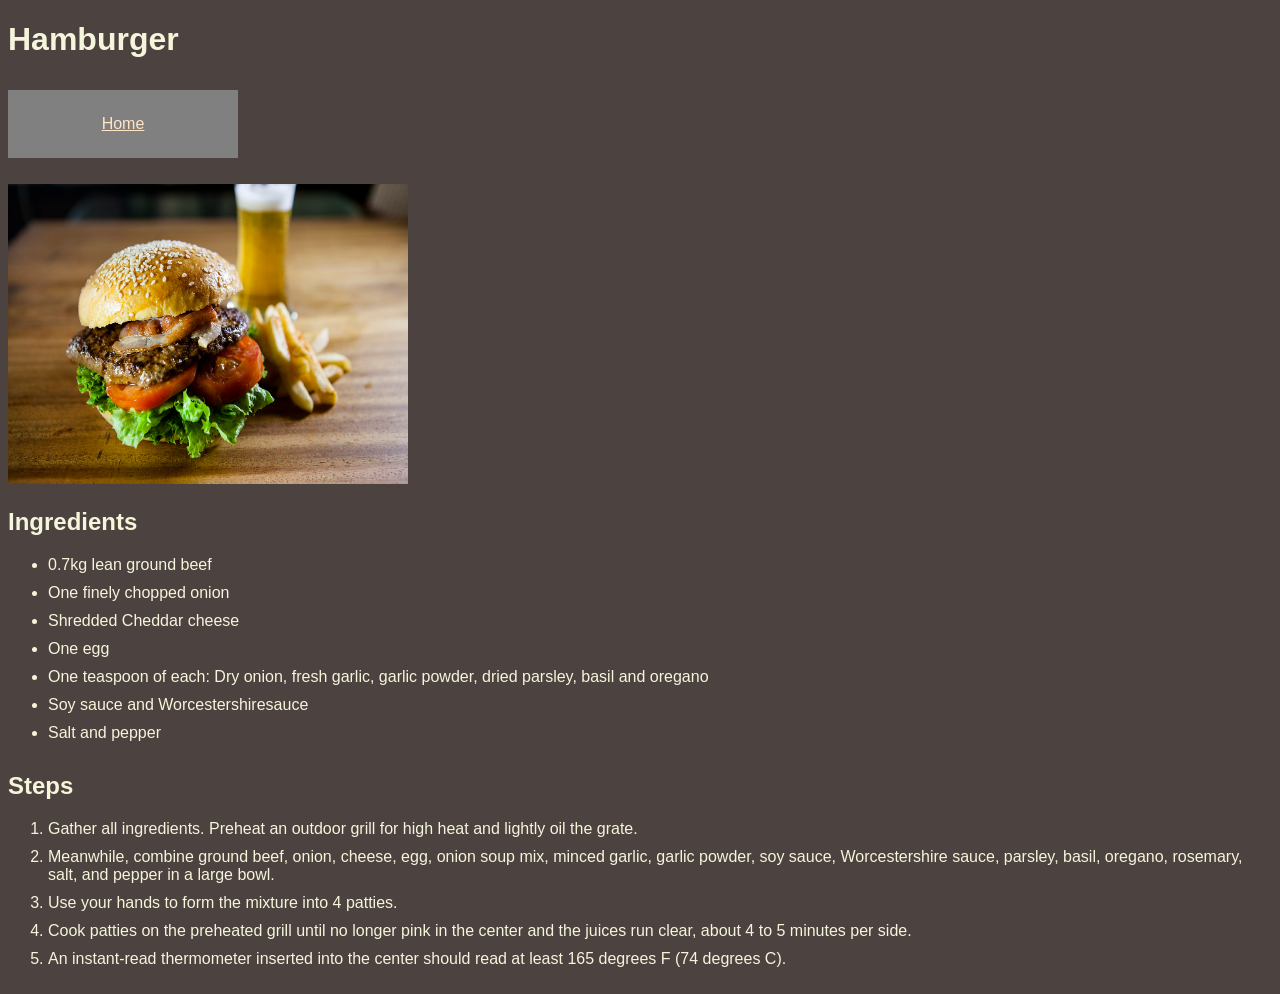
<file: recipes/hamburger.html>
<!DOCTYPE html>
<html lang="en">
<head>
    <meta charset="UTF-8">
    <meta name="viewport" content="width=device-width, initial-scale=1.0">
    <title>Hamburger</title>
    <link rel="stylesheet" href="../style.css">
</head>
<body>
    <h1>Hamburger</h1>
    <a class="menuopt" href="../index.html">Home</a>
    
    <p><img src="../images/Hamburger.jpg" alt="A hamburger" height="300" width="400"></p>

    <h2>Ingredients</h2>
    <ul>
        <li>0.7kg lean ground beef</li>
        <li>One finely chopped onion</li>
        <li>Shredded Cheddar cheese</li>
        <li>One egg</li>
        <li>One teaspoon of each: Dry onion, fresh garlic, garlic powder, 
             dried parsley, basil and oregano</li>
        <li>Soy sauce and Worcestershiresauce</li>
        <li>Salt and pepper</li>
    </ul>

    <h2>Steps</h2>
    <ol>
        <li>Gather all ingredients. Preheat an outdoor grill for high heat and lightly oil the grate.</li>
        <li>Meanwhile, combine ground beef, onion, cheese, egg, onion soup mix, minced garlic, garlic powder, soy sauce, Worcestershire sauce, parsley, basil, oregano, rosemary, salt, and pepper in a large bowl.</li>
        <li>Use your hands to form the mixture into 4 patties.</li>
        <li>Cook patties on the preheated grill until no longer pink in the center and the juices run clear, about 4 to 5 minutes per side.</li>
        <li>An instant-read thermometer inserted into the center should read at least 165 degrees F (74 degrees C).</li>
    </ol>
</body>
</html>
</file>
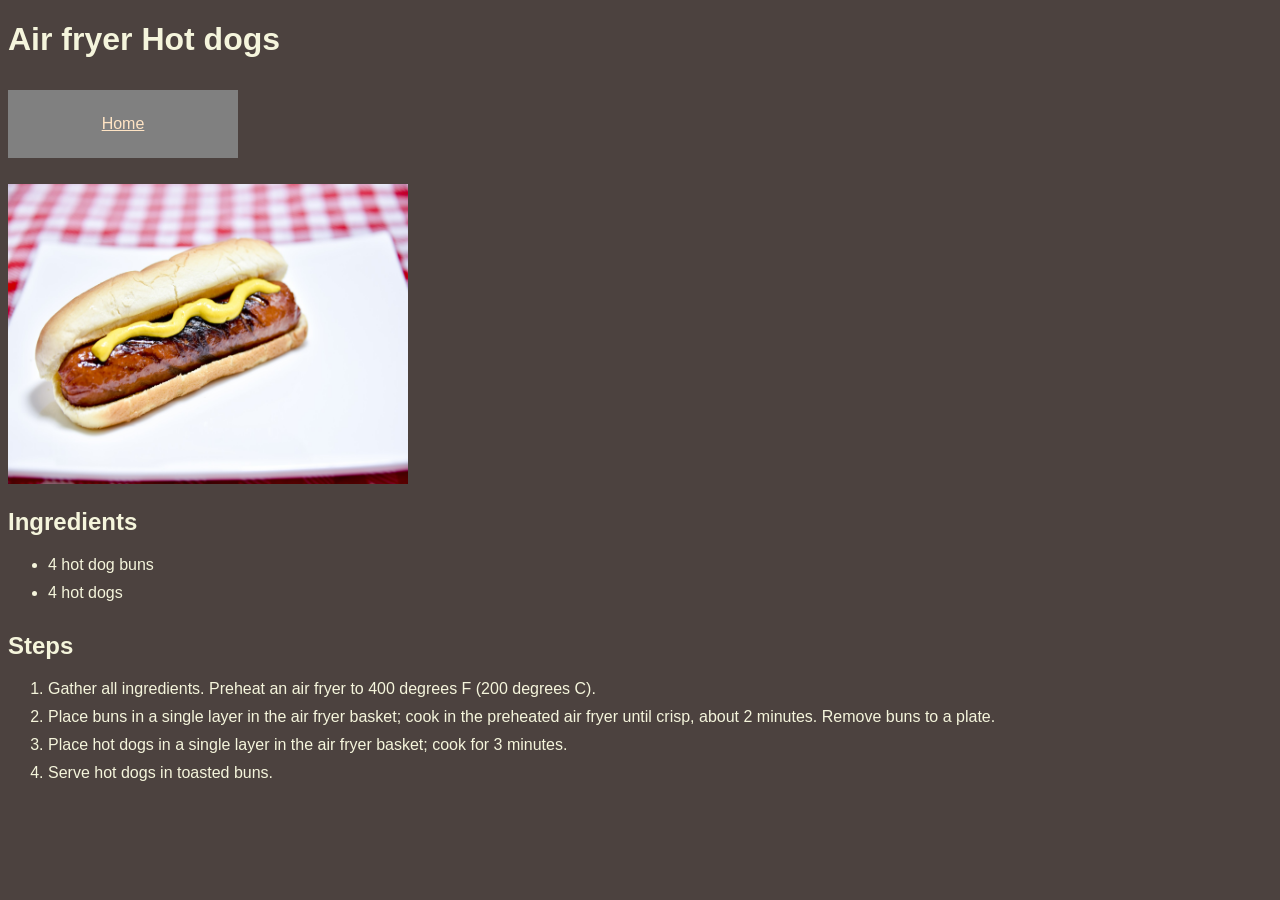
<file: recipes/hot_dog.html>
<!DOCTYPE html>
<html lang="en">
<head>
    <meta charset="UTF-8">
    <meta name="viewport" content="width=device-width, initial-scale=1.0">
    <title>Air fryer Hot dogs</title>
    <link rel="stylesheet" href="../style.css">
</head>
<body>
    <h1>Air fryer Hot dogs</h1>
    <a class="menuopt" href="../index.html">Home</a>
    <p><img src="../images/hot_dog.jpg" alt="A hot dog" height="300" width="400"></p>

    <h2>Ingredients</h2>
    <ul>
        <li>4 hot dog buns</li>
        <li>4 hot dogs</li>
    </ul>

    <h2>Steps</h2>
    <ol>
        <li>Gather all ingredients. Preheat an air fryer to 400 degrees F (200 degrees C).</li>
        <li>Place buns in a single layer in the air fryer basket; cook in the preheated air fryer until crisp, about 2 minutes. Remove buns to a plate.</li>
        <li>Place hot dogs in a single layer in the air fryer basket; cook for 3 minutes.</li>
        <li>Serve hot dogs in toasted buns.</li>
    </ol>
</body>
</html>
</file>
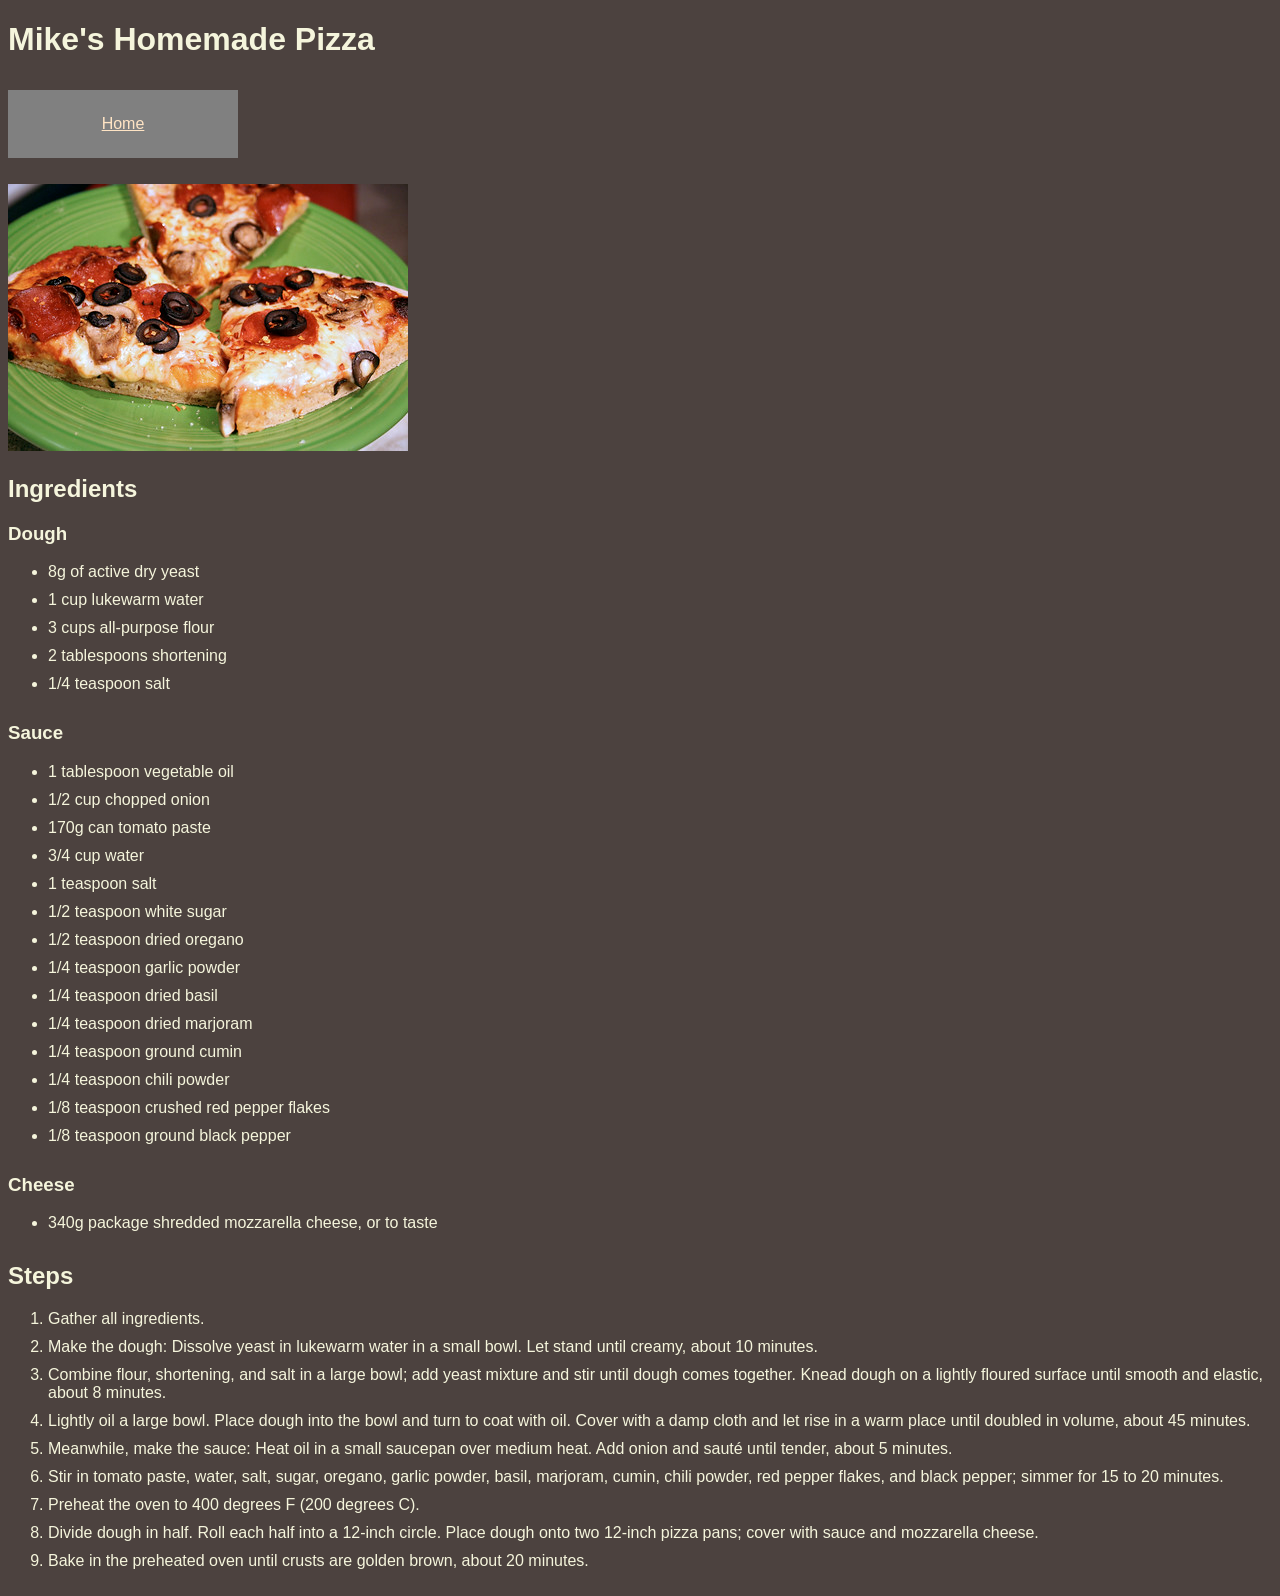
<file: recipes/pizza.html>
<!DOCTYPE html>
<html lang="en">
<head>
    <meta charset="UTF-8">
    <meta name="viewport" content="width=device-width, initial-scale=1.0">
    <title>Mike's Homemade Pizza</title>
    <link rel="stylesheet" href="../style.css">
</head>
<body>
    <h1>Mike's Homemade Pizza</h1>
    <a class="menuopt" href="../index.html">Home</a>
    <p><img src="../images/pizza.jpg" alt="A pizza" height="267" width="400"></p>

    <h2>Ingredients</h2>
        <h3>Dough</h3>
        <ul>
            <li>8g of active dry yeast</li>
            <li>1 cup lukewarm water</li>
            <li>3 cups all-purpose flour</li>
            <li>2 tablespoons shortening</li>
            <li>1/4 teaspoon salt</li>
        </ul>

        <h3>Sauce</h3>
        <ul>
            <li>1 tablespoon vegetable oil</li>
            <li>1/2 cup chopped onion</li>
            <li>170g can tomato paste</li>
            <li>3/4 cup water</li>
            <li>1 teaspoon salt</li>
            <li>1/2 teaspoon white sugar</li>
            <li>1/2 teaspoon dried oregano</li>
            <li>1/4 teaspoon garlic powder</li>
            <li>1/4 teaspoon dried basil</li>
            <li>1/4 teaspoon dried marjoram</li>
            <li>1/4 teaspoon ground cumin</li>
            <li>1/4 teaspoon chili powder</li>
            <li>1/8 teaspoon crushed red pepper flakes</li>
            <li>1/8 teaspoon ground black pepper</li>
        </ul>
        <h3>Cheese</h3>
        <ul>
            <li>340g package shredded mozzarella cheese, or to taste</li>
        </ul>

    <h2>Steps</h2>
    <ol>
        <li>Gather all ingredients.</li>
        <li>Make the dough: Dissolve yeast in lukewarm water in a small bowl. Let stand until creamy, about 10 minutes.</li>
        <li>Combine flour, shortening, and salt in a large bowl; add yeast mixture and stir until dough comes together. Knead dough on a lightly floured surface until smooth and elastic, about 8 minutes.</li>
        <li>Lightly oil a large bowl. Place dough into the bowl and turn to coat with oil. Cover with a damp cloth and let rise in a warm place until doubled in volume, about 45 minutes.</li>
        <li>Meanwhile, make the sauce: Heat oil in a small saucepan over medium heat. Add onion and sauté until tender, about 5 minutes.</li>
        <li>Stir in tomato paste, water, salt, sugar, oregano, garlic powder, basil, marjoram, cumin, chili powder, red pepper flakes, and black pepper; simmer for 15 to 20 minutes.</li>
        <li>Preheat the oven to 400 degrees F (200 degrees C).</li>
        <li>Divide dough in half. Roll each half into a 12-inch circle. Place dough onto two 12-inch pizza pans; cover with sauce and mozzarella cheese.</li>
        <li>Bake in the preheated oven until crusts are golden brown, about 20 minutes.</li>
    </ol>
</body>
</html>
</file>
<file: style.css>
body{
    background-color: rgb(76, 66, 63);
    color: beige;
    font-family: 'Trebuchet MS', 'Lucida Sans Unicode', 'Lucida Grande', 'Lucida Sans', Arial, sans-serif;
}

a{
    color:bisque;
    margin:10px auto;
}

.menuopt{
    display: inline-block;
    box-sizing: border-box;
    width: 230px;
    height: auto;

    background-color: gray;
    margin: 10px auto;
    padding: 25px 20px;
    text-align: center;
    
}

ul>li, ol>li{
    padding-bottom: 10px;
}
</file>
